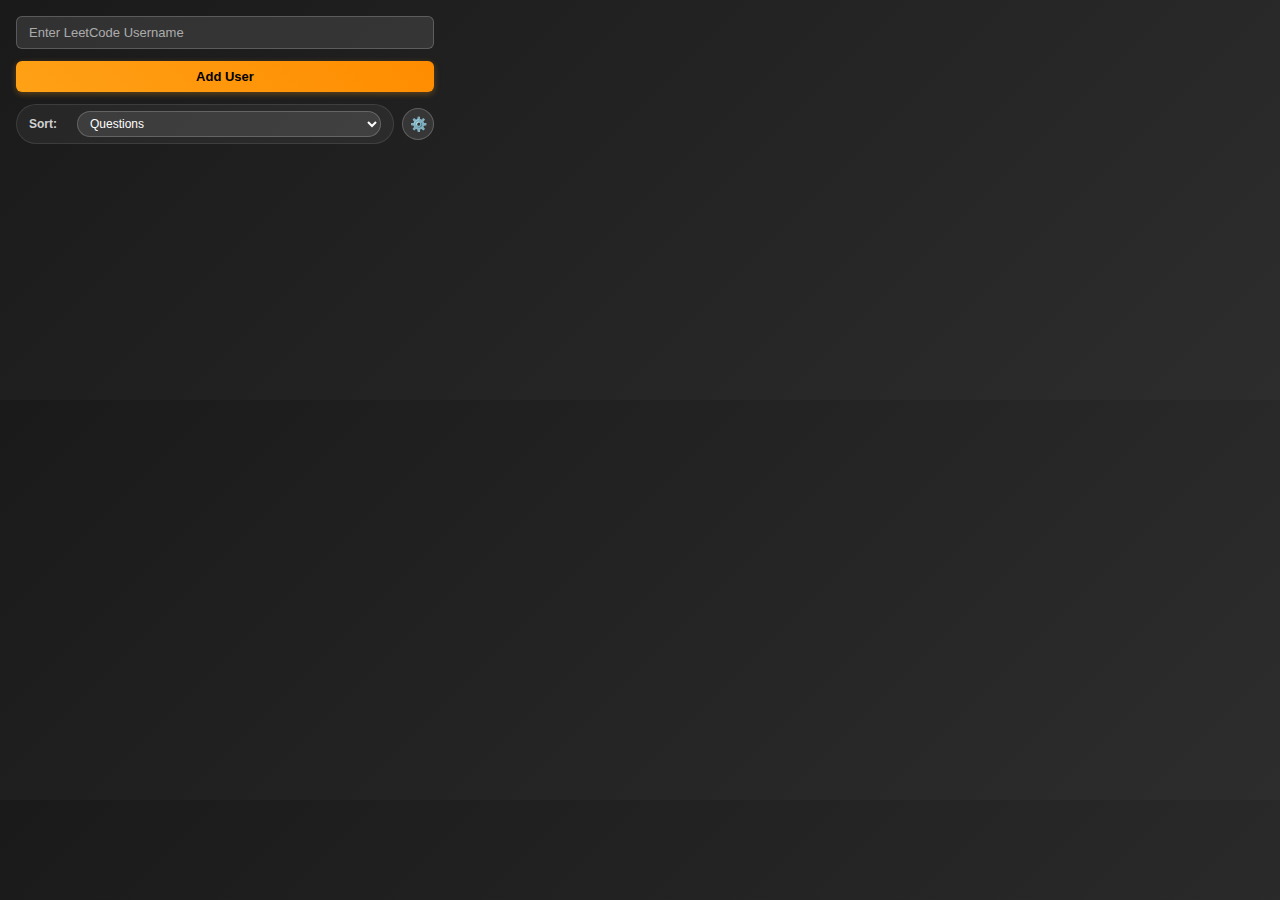
<file: popup.html>
<!DOCTYPE html>
<html lang="en">
<head>
  <meta charset="UTF-8" />
  <meta name="viewport" content="width=device-width, initial-scale=1.0"/>
  <title>LeetCode Stats Viewer</title>
  <link rel="stylesheet" href="popup.css" />
</head>
<body>
  <div id="container">
    <h1>🏆 LeetCode Stats</h1>
    <input type="text" id="username" placeholder="Enter LeetCode Username" />
    <button id="add-user">Add User</button>
    
    <div id="controls-row">
      <div id="sort-options">
        <label for="sort-select">Sort:</label>
        <select id="sort-select">
          <option value="questions">Questions</option>
          <option value="alphabetical">Alphabetically</option>
        </select>
      </div>
      
      <button id="settings-toggle" class="settings-btn">⚙️</button>
    </div>

    <!-- Settings Section -->
    <div id="settings-section">
      <div id="settings-panel" class="settings-panel hidden">
        
        <div class="setting-item">
          <label class="setting-label">
            <input type="checkbox" id="auto-refresh-enabled" />
            Auto Refresh
          </label>
          <div class="setting-description">Automatically check for updates</div>
        </div>

        <div class="setting-item" id="refresh-interval-setting">
          <label class="setting-label">Refresh Interval:</label>
          <select id="refresh-interval">
            <option value="5">5 minutes</option>
            <option value="10">10 minutes</option>
            <option value="15" selected>15 minutes</option>
            <option value="30">30 minutes</option>
            <option value="60">1 hour</option>
          </select>
        </div>

        <div class="setting-item">
          <label class="setting-label">
            <input type="checkbox" id="notifications-enabled" checked />
            Notifications
          </label>
          <div class="setting-description">Get reminders and friend updates</div>
        </div>

        <div class="setting-item">
          <button id="test-notification" class="test-btn">Test Notification</button>
        </div>

      </div>
    </div>
    
    <div id="user-stats"></div>
  </div>
  <script src="popup.js"></script>
</body>
</html>
</file>
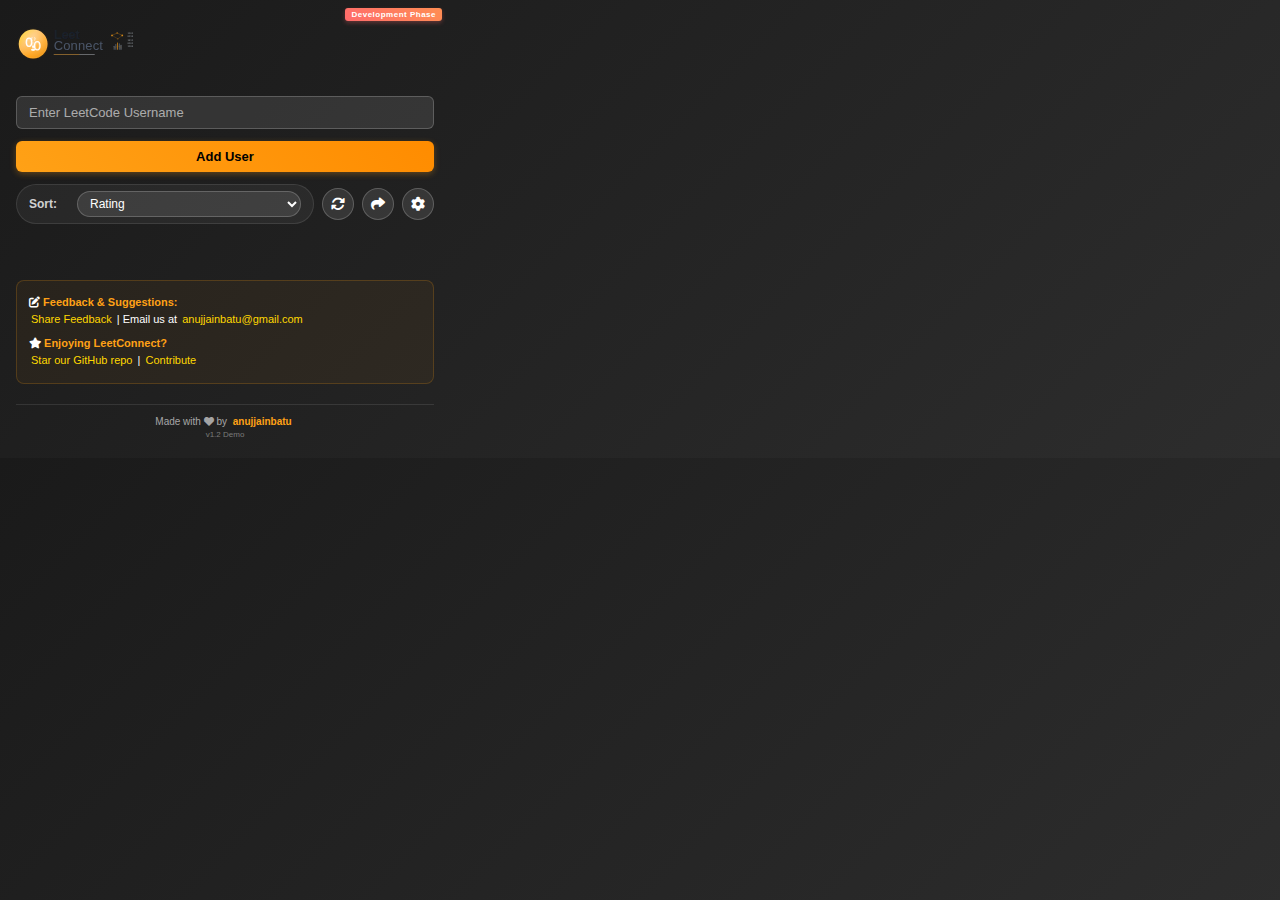
<file: leetconnect-extension/popup.html>
<!DOCTYPE html>
<html lang="en">
<head>
  <meta charset="UTF-8" />
  <meta name="viewport" content="width=device-width, initial-scale=1.0"/>
  <title>LeetConnect</title>
  <link rel="stylesheet" href="popup.css" />
  <!-- Add Font Awesome for icons -->
  <link rel="stylesheet" href="https://cdnjs.cloudflare.com/ajax/libs/font-awesome/6.4.0/css/all.min.css">
</head>
<body>
  <div id="container">
    <div class="logo-container">
      <img src="assets/logo.svg" alt="LeetConnect" class="logo" />
    </div>
    <div id="demo-badge">Development Phase</div>
    
    <input type="text" id="username" placeholder="Enter LeetCode Username" />
    <button id="add-user">Add User</button>
    
    <div id="controls-row">
      <div id="sort-options">
        <label for="sort-select">Sort:</label>
        <select id="sort-select">
          <option value="rating" selected>Rating</option>
          <option value="questions">Questions</option>
          <option value="alphabetical">Alphabetically</option>
        </select>
      </div>
      
      <button id="refresh-data" class="refresh-btn" title="Refresh all data">
        <i class="fas fa-sync-alt"></i>
      </button>
      <button id="share-extension" class="share-btn" title="Share LeetConnect">
        <i class="fas fa-share"></i>
      </button>
      <button id="settings-toggle" class="settings-btn">
        <i class="fas fa-cog"></i>
      </button>
    </div>

    <!-- Share Modal -->
    <div id="share-modal" class="share-modal hidden">
      <div class="share-content">
        <div class="share-header">
          <h3>Share LeetConnect</h3>
          <button id="close-share" class="close-btn">
            <i class="fas fa-times"></i>
          </button>
        </div>
        
        <div class="share-message">
          <p><i class="fas fa-rocket"></i> Help your friends discover LeetConnect!</p>
          <div class="message-preview">
            "Just found an amazing Chrome extension called LeetConnect! <i class="fas fa-link"></i> It lets you track your friends' LeetCode progress in real-time, get notifications when they solve problems, and stay motivated together. Perfect for coding study groups! Check it out: https://github.com/anujjainbatu/leetconnect"
          </div>
        </div>
        
        <div class="share-options">
          <button class="share-option" data-platform="whatsapp">
            <span class="share-icon"><i class="fab fa-whatsapp"></i></span>
            WhatsApp
          </button>
          
          <button class="share-option" data-platform="instagram">
            <span class="share-icon"><i class="fab fa-instagram"></i></span>
            Instagram Story
          </button>
          
          <button class="share-option" data-platform="linkedin">
            <span class="share-icon"><i class="fab fa-linkedin"></i></span>
            LinkedIn
          </button>
          
          <button class="share-option" data-platform="twitter">
            <span class="share-icon"><i class="fab fa-twitter"></i></span>
            Twitter
          </button>
          
          <button class="share-option" data-platform="copy">
            <span class="share-icon"><i class="fas fa-copy"></i></span>
            Copy Message
          </button>
          
          <button class="share-option" data-platform="copy-link">
            <span class="share-icon"><i class="fas fa-link"></i></span>
            Copy Link Only
          </button>
        </div>
      </div>
    </div>

    <!-- Settings Section -->
    <div id="settings-section">
      <div id="settings-panel" class="settings-panel hidden">
        
        <div class="setting-item">
          <label class="setting-label">
            <input type="checkbox" id="auto-refresh-enabled" />
            Auto Refresh
          </label>
          <div class="setting-description">Automatically check for updates</div>
        </div>

        <div class="setting-item" id="refresh-interval-setting">
          <label class="setting-label">Refresh Interval:</label>
          <select id="refresh-interval">
            <option value="5">5 minutes</option>
            <option value="10">10 minutes</option>
            <option value="15" selected>15 minutes</option>
            <option value="30">30 minutes</option>
            <option value="60">1 hour</option>
          </select>
        </div>

        <div class="setting-item">
          <label class="setting-label">
            <input type="checkbox" id="notifications-enabled" checked />
            Notifications
          </label>
          <div class="setting-description">Get reminders and friend updates</div>
        </div>

        <div class="setting-item">
          <button id="test-notification" class="test-btn">Test Notification</button>
        </div>

        <div class="setting-item">
          <button id="check-updates" class="test-btn">Check for Updates</button>
        </div>

      </div>
    </div>
    
    <div id="user-stats"></div>
    
    <!-- Branding Section -->
    <div id="branding">
      <div class="feedback-section">
        <p><i class="fas fa-edit"></i> <strong>Feedback & Suggestions:</strong></p>
        <p><a href="https://forms.gle/tsSvgUKQnUtYiF8d9" target="_blank" rel="noopener">Share Feedback</a> | Email us at <a href="mailto:anujjainbatu@gmail.com">anujjainbatu@gmail.com</a></p>
      </div>
      
      <div class="github-section">
        <p><i class="fas fa-star"></i> <strong>Enjoying LeetConnect?</strong></p>
        <p><a href="https://github.com/anujjainbatu/leetconnect" target="_blank" rel="noopener">Star our GitHub repo</a> | <a href="https://github.com/anujjainbatu/leetconnect/issues" target="_blank" rel="noopener">Contribute</a></p>
      </div>
    </div>
    
    <!-- Footer -->
    <div id="footer">
      <p>Made with <i class="fas fa-heart"></i> by <a href="https://github.com/anujjainbatu" target="_blank" rel="noopener">anujjainbatu</a></p>
      <p class="version">v1.2 Demo</p>
    </div>
  </div>
  <script src="popup.js"></script>
</body>
</html>
</file>
<file: popup.css>
body {
  font-family: -apple-system, BlinkMacSystemFont, 'Segoe UI', Roboto, sans-serif;
  width: 450px;
  padding: 0;
  margin: 0;
  background: linear-gradient(135deg, #1a1a1a 0%, #2d2d2d 100%);
  color: #fff;
  min-height: 400px;
}

#container {
  padding: 16px;
  display: flex;
  flex-direction: column;
  gap: 12px;
  width: 100%;
  box-sizing: border-box;
  position: relative; /* Added for demo badge positioning */
}

.logo-container {
  display: flex;
  justify-content: flex-start;
  align-items: center;
  margin: 0 0 12px 0;
  position: relative;
  width: 100%;
  padding: 4px 0;
}

.logo {
  height: 48px;
  width: auto;
  max-width: 180px;
  object-fit: contain;
  transition: all 0.2s ease;
  display: block;
}

.logo:hover {
  transform: scale(1.05);
  filter: drop-shadow(0 2px 8px rgba(255, 161, 22, 0.3));
}

/* Update the h1 styling to be removed or repurposed */
h1 {
  display: none; /* Hide the old text heading */
}

input, button, select {
  padding: 8px 12px;
  font-size: 13px;
  border-radius: 6px;
  border: none;
  outline: none;
  transition: all 0.2s ease;
}

input {
  background: rgba(255, 255, 255, 0.1);
  color: #fff;
  border: 1px solid rgba(255, 255, 255, 0.2);
}

input::placeholder {
  color: rgba(255, 255, 255, 0.6);
}

input:focus {
  border-color: #FFA116;
  box-shadow: 0 0 0 2px rgba(255, 161, 22, 0.2);
}

button {
  background: linear-gradient(45deg, #FFA116, #FF8C00);
  color: #000;
  font-weight: 600;
  cursor: pointer;
  box-shadow: 0 2px 6px rgba(255, 161, 22, 0.3);
}

button:hover {
  transform: translateY(-1px);
  box-shadow: 0 4px 8px rgba(255, 161, 22, 0.4);
}

button:active {
  transform: translateY(0);
}

#controls-row {
  display: flex;
  align-items: center;
  gap: 8px;
}

#sort-options {
  display: flex;
  align-items: center;
  gap: 8px;
  padding: 6px 12px;
  background: rgba(255, 255, 255, 0.05);
  border-radius: 20px;
  border: 1px solid rgba(255, 255, 255, 0.1);
  flex: 1;
}

#sort-options label {
  font-size: 12px;
  font-weight: 600;
  color: rgba(255, 255, 255, 0.8);
  min-width: 40px;
}

#sort-select {
  flex: 1;
  background: rgba(255, 255, 255, 0.1);
  color: #fff;
  border: 1px solid rgba(255, 255, 255, 0.2);
  cursor: pointer;
  border-radius: 15px;
  padding: 4px 8px;
  font-size: 12px;
}

#sort-select:focus {
  border-color: #FFA116;
}

#sort-select option {
  background: #2d2d2d;
  color: #fff;
}

/* Settings Section */
#settings-section {
  margin-bottom: 8px;
}

.settings-btn {
  background: rgba(255, 255, 255, 0.1);
  color: #fff;
  border: 1px solid rgba(255, 255, 255, 0.2);
  font-size: 14px;
  padding: 6px 8px;
  border-radius: 50%;
  cursor: pointer;
  width: 32px;
  height: 32px;
  display: flex;
  align-items: center;
  justify-content: center;
  flex-shrink: 0;
  box-shadow: none;
}

.settings-btn:hover {
  background: rgba(255, 255, 255, 0.15);
  transform: none;
  box-shadow: none;
}

.settings-panel {
  background: rgba(255, 255, 255, 0.05);
  border: 1px solid rgba(255, 255, 255, 0.1);
  border-radius: 8px;
  padding: 12px;
  margin-top: 8px;
  transition: all 0.3s ease;
}

.settings-panel.hidden {
  display: none;
}

.setting-item {
  margin-bottom: 12px;
}

.setting-item:last-child {
  margin-bottom: 0;
}

.setting-label {
  display: flex;
  align-items: center;
  gap: 8px;
  font-size: 12px;
  font-weight: 600;
  color: #fff;
  cursor: pointer;
  margin-bottom: 4px;
}

.setting-description {
  font-size: 10px;
  color: rgba(255, 255, 255, 0.6);
  margin-left: 20px;
}

input[type="checkbox"] {
  width: 14px;
  height: 14px;
  cursor: pointer;
  accent-color: #FFA116;
}

#refresh-interval {
  background: rgba(255, 255, 255, 0.1);
  color: #fff;
  border: 1px solid rgba(255, 255, 255, 0.2);
  border-radius: 4px;
  padding: 4px 8px;
  font-size: 11px;
  width: 100%;
  margin-top: 4px;
}

#refresh-interval option {
  background: #2d2d2d;
  color: #fff;
}

.test-btn {
  background: rgba(108, 117, 125, 0.3);
  color: #fff;
  border: 1px solid rgba(108, 117, 125, 0.5);
  font-size: 11px;
  padding: 6px 12px;
  border-radius: 4px;
  cursor: pointer;
  box-shadow: none;
}

.test-btn:hover {
  background: rgba(108, 117, 125, 0.4);
  transform: none;
  box-shadow: none;
}

#user-stats {
  display: flex;
  flex-direction: column;
  gap: 8px;
}

.user-box {
  background: rgba(255, 255, 255, 0.08);
  border: 1px solid rgba(255, 255, 255, 0.15);
  border-radius: 8px;
  padding: 10px 14px;
  backdrop-filter: blur(10px);
  transition: all 0.2s ease;
  display: flex;
  align-items: center;
  gap: 10px;
  width: 100%;
  box-sizing: border-box;
  position: relative; /* Added for overlay positioning */
}

.user-box:hover {
  background: rgba(255, 255, 255, 0.12);
  border-color: rgba(255, 161, 22, 0.3);
}

.username {
  font-weight: 600;
  font-size: 13px;
  color: #FFA116;
  width: 80px;
  white-space: nowrap;
  overflow: hidden;
  text-overflow: ellipsis;
  flex-shrink: 0;
}

.username.clickable {
  cursor: pointer;
  transition: all 0.2s ease;
  border-radius: 4px;
  padding: 2px 4px;
  margin: -2px -4px;
}

.username.clickable:hover {
  background: rgba(255, 161, 22, 0.2);
  color: #FFD700;
  transform: scale(1.05);
}

.username.clickable:active {
  transform: scale(0.98);
  background: rgba(255, 161, 22, 0.3);
}

.stats-container {
  display: flex;
  align-items: center;
  gap: 6px;
  flex: 1;
  justify-content: space-between;
  margin-right: 8px;
}

.stat-group {
  display: flex;
  flex-direction: column;
  align-items: center;
  min-width: 42px;
  flex: 1;
}

.stat-label {
  font-size: 9px;
  color: rgba(255, 255, 255, 0.6);
  text-transform: uppercase;
  font-weight: 600;
  margin-bottom: 2px;
  white-space: nowrap;
}

.stat-value {
  font-weight: 700;
  font-size: 11px;
  text-align: center;
  white-space: nowrap;
}

.stat-value.total {
  color: #FFA116;
  font-size: 13px;
}

.stat-value.ranking {
  color: #8b9dc3;
  font-size: 9px;
  position: relative;
  display: flex;
  flex-direction: column;
  align-items: center;
  gap: 2px;
  line-height: 1.2;
}

/* Cleaner ranking change indicator */
.ranking-change {
  font-size: 7px;
  font-weight: 500;
  padding: 0px 2px;
  border-radius: 1px;
  display: block;
  animation: fadeIn 0.3s ease-in;
  white-space: nowrap;
  min-height: 8px;
  line-height: 8px;
  opacity: 0.8;
}

.ranking-change.rank-up {
  color: #00b8a3;
}

.ranking-change.rank-down {
  color: #ff375f;
}

/* Remove medal emojis and special styling for top 3 */
.user-box[data-rank="1"] .stat-value.ranking::before,
.user-box[data-rank="2"] .stat-value.ranking::before,
.user-box[data-rank="3"] .stat-value.ranking::before {
  content: none;
}

.user-box[data-rank="1"],
.user-box[data-rank="2"],
.user-box[data-rank="3"] {
  border-left: none;
  background: rgba(255, 255, 255, 0.08);
}

.remove-user {
  background: rgba(220, 53, 69, 0.2);
  border: 1px solid rgba(220, 53, 69, 0.4);
  color: #ff6b7a;
  cursor: pointer;
  font-size: 14px;
  padding: 4px 6px;
  border-radius: 50%;
  transition: all 0.2s ease;
  box-shadow: none;
  width: 22px;
  height: 22px;
  display: flex;
  align-items: center;
  justify-content: center;
  flex-shrink: 0;
  margin-left: auto;
}

.remove-user:hover {
  background: rgba(220, 53, 69, 0.3);
  border-color: #dc3545;
  transform: scale(1.1);
}

.loader {
  border: 2px solid rgba(255, 255, 255, 0.1);
  border-top: 2px solid #FFA116;
  border-radius: 50%;
  width: 20px;
  height: 20px;
  animation: spin 1s linear infinite;
  margin: 8px auto;
}

@keyframes spin {
  0% { transform: rotate(0deg); }
  100% { transform: rotate(360deg); }
}

.error-state {
  color: #ff6b7a;
  text-align: center;
  font-size: 12px;
  flex: 1;
}

/* Scrollbar styling */
::-webkit-scrollbar {
  width: 4px;
}

::-webkit-scrollbar-track {
  background: rgba(255, 255, 255, 0.1);
  border-radius: 2px;
}

::-webkit-scrollbar-thumb {
  background: #FFA116;
  border-radius: 2px;
}

::-webkit-scrollbar-thumb:hover {
  background: #FF8C00;
}

/* Animation for adding new users */
.user-box {
  animation: slideIn 0.2s ease-out;
}

@keyframes slideIn {
  from {
    opacity: 0;
    transform: translateY(10px);
  }
  to {
    opacity: 1;
    transform: translateY(0);
  }
}

/* Enhanced loading overlay for better visibility */
.loading-overlay {
  position: absolute;
  top: 0;
  left: 0;
  right: 0;
  bottom: 0;
  background: rgba(0, 0, 0, 0.4);
  display: flex;
  align-items: center;
  justify-content: center;
  border-radius: 8px;
  backdrop-filter: blur(3px);
  z-index: 10;
}

.loading-overlay::after {
  content: '';
  border: 3px solid rgba(255, 255, 255, 0.2);
  border-top: 3px solid #FFA116;
  border-radius: 50%;
  width: 24px;
  height: 24px;
  animation: spin 1s linear infinite;
}

/* Ensure cached data is slightly dimmed when loading */
.user-box:has(.loading-overlay) .stats-container {
  opacity: 0.7;
  transition: opacity 0.3s ease;
}

/* Ranking change indicator */
.ranking-change {
  font-size: 8px;
  font-weight: 500;
  padding: 1px 2px;
  border-radius: 2px;
  display: block;
  animation: fadeIn 0.5s ease-in;
  white-space: nowrap;
  min-height: 10px;
  line-height: 10px;
}

.ranking-change.rank-up {
  color: #00b8a3;
  background: rgba(0, 184, 163, 0.15);
}

.ranking-change.rank-down {
  color: #ff375f;
  background: rgba(255, 55, 95, 0.15);
}

@keyframes fadeIn {
  from {
    opacity: 0;
    transform: translateY(-5px);
  }
  to {
    opacity: 1;
    transform: translateY(0);
  }
}

/* Responsive adjustments for smaller screens */
@media (max-width: 600px) {
  body {
    min-width: 400px;
  }
  
  .user-box {
    padding: 8px 12px;
  }
  
  .username {
    width: 75px;
  }
  
  .stats-container {
    gap: 4px;
    margin-right: 6px;
  }
  
  .stat-group {
    min-width: 38px;
  }
  
  .stat-value {
    font-size: 10px;
  }
  
  .stat-value.total {
    font-size: 12px;
  }
}

/* Demo Badge */
#demo-badge {
  position: absolute;
  top: 8px;
  right: 8px;
  background: linear-gradient(45deg, #FF6B6B, #FF8E53);
  color: white;
  font-size: 8px;
  font-weight: 700;
  padding: 2px 6px;
  border-radius: 3px;
  letter-spacing: 0.5px;
  box-shadow: 0 2px 4px rgba(255, 107, 107, 0.3);
  animation: pulse 2s infinite;
  z-index: 10;
}

/* Branding Section */
#branding {
  margin-top: 12px;
  padding: 12px;
  background: rgba(255, 161, 22, 0.05);
  border: 1px solid rgba(255, 161, 22, 0.2);
  border-radius: 8px;
  font-size: 11px;
}

.feedback-section, .github-section {
  margin-bottom: 8px;
}

.feedback-section:last-child, .github-section:last-child {
  margin-bottom: 0;
}

#branding p {
  margin: 2px 0;
  line-height: 1.4;
}

#branding strong {
  color: #FFA116;
  font-weight: 600;
}

#branding a {
  color: #FFD700;
  text-decoration: none;
  font-weight: 500;
  transition: all 0.2s ease;
  border-radius: 2px;
  padding: 1px 2px;
}

#branding a:hover {
  color: #FFA116;
  background: rgba(255, 161, 22, 0.1);
  text-decoration: underline;
}

/* Footer styling updates */
#footer {
  margin-top: 8px;
  padding-top: 8px;
  border-top: 1px solid rgba(255, 255, 255, 0.1);
  text-align: center;
}

#footer p {
  margin: 2px 0;
  font-size: 10px;
  color: rgba(255, 255, 255, 0.6);
  font-weight: 500;
  line-height: 1.3;
}

.version {
  font-size: 8px !important;
  color: rgba(255, 255, 255, 0.4) !important;
  font-weight: 400 !important;
}

#footer a {
  color: #FFA116;
  text-decoration: none;
  font-weight: 600;
  transition: all 0.2s ease;
  border-radius: 3px;
  padding: 1px 3px;
}

#footer a:hover {
  color: #FFD700;
  background: rgba(255, 161, 22, 0.1);
  text-decoration: none;
  transform: scale(1.05);
}

#footer a:active {
  transform: scale(0.98);
}

.refresh-btn {
  background: rgba(255, 255, 255, 0.1);
  color: #fff;
  border: 1px solid rgba(255, 255, 255, 0.2);
  font-size: 14px;
  padding: 6px 8px;
  border-radius: 50%;
  cursor: pointer;
  width: 32px;
  height: 32px;
  display: flex;
  align-items: center;
  justify-content: center;
  flex-shrink: 0;
  box-shadow: none;
  transition: all 0.2s ease;
}

.refresh-btn:hover {
  background: rgba(255, 255, 255, 0.15);
  transform: rotate(90deg);
  box-shadow: none;
}

.refresh-btn:active {
  transform: rotate(180deg) scale(0.95);
}

.refresh-btn.refreshing {
  animation: spin 1s linear infinite;
  pointer-events: none;
  opacity: 0.7;
}

.share-btn {
  background: rgba(255, 255, 255, 0.1);
  color: #fff;
  border: 1px solid rgba(255, 255, 255, 0.2);
  font-size: 14px;
  padding: 6px 8px;
  border-radius: 50%;
  cursor: pointer;
  width: 32px;
  height: 32px;
  display: flex;
  align-items: center;
  justify-content: center;
  flex-shrink: 0;
  box-shadow: none;
  transition: all 0.2s ease;
}

.share-btn:hover {
  background: rgba(255, 255, 255, 0.15);
  transform: translateY(-1px);
  box-shadow: 0 2px 8px rgba(255, 161, 22, 0.2);
}

/* Share Modal */
.share-modal {
  position: fixed;
  top: 0;
  left: 0;
  right: 0;
  bottom: 0;
  background: rgba(0, 0, 0, 0.7);
  display: flex;
  align-items: center;
  justify-content: center;
  z-index: 1000;
  backdrop-filter: blur(4px);
}

.share-modal.hidden {
  display: none;
}

.share-content {
  background: linear-gradient(135deg, #2d2d2d 0%, #1a1a1a 100%);
  border: 1px solid rgba(255, 161, 22, 0.3);
  border-radius: 12px;
  padding: 20px;
  width: 90%;
  max-width: 400px;
  box-shadow: 0 8px 32px rgba(0, 0, 0, 0.5);
}

.share-header {
  display: flex;
  justify-content: space-between;
  align-items: center;
  margin-bottom: 16px;
}

.share-header h3 {
  margin: 0;
  color: #FFA116;
  font-size: 16px;
  font-weight: 600;
}

.close-btn {
  background: rgba(255, 255, 255, 0.1);
  border: 1px solid rgba(255, 255, 255, 0.2);
  color: #fff;
  width: 24px;
  height: 24px;
  border-radius: 50%;
  display: flex;
  align-items: center;
  justify-content: center;
  cursor: pointer;
  font-size: 14px;
  box-shadow: none;
}

.close-btn:hover {
  background: rgba(255, 255, 255, 0.2);
  transform: none;
  box-shadow: none;
}

.share-message {
  margin-bottom: 20px;
}

.share-message p {
  margin: 0 0 8px 0;
  color: #fff;
  font-size: 14px;
  font-weight: 600;
}

.message-preview {
  background: rgba(255, 255, 255, 0.05);
  border: 1px solid rgba(255, 255, 255, 0.1);
  border-radius: 8px;
  padding: 12px;
  font-size: 12px;
  line-height: 1.4;
  color: rgba(255, 255, 255, 0.8);
  font-style: italic;
}

.share-options {
  display: grid;
  grid-template-columns: 1fr 1fr;
  gap: 8px;
}

.share-option {
  display: flex;
  align-items: center;
  gap: 6px;
  background: rgba(255, 255, 255, 0.08);
  border: 1px solid rgba(255, 255, 255, 0.15);
  color: #fff;
  padding: 8px 10px;
  border-radius: 8px;
  cursor: pointer;
  font-size: 11px;
  font-weight: 500;
  transition: all 0.2s ease;
  justify-content: center;
  box-shadow: none;
  white-space: nowrap;
}

.share-option:hover {
  background: rgba(255, 161, 22, 0.15);
  border-color: rgba(255, 161, 22, 0.3);
  transform: translateY(-1px);
  box-shadow: 0 2px 8px rgba(255, 161, 22, 0.2);
}

.share-icon {
  font-size: 12px;
  flex-shrink: 0;
}

/* Special styling for Instagram option */
.share-option[data-platform="instagram"] {
  background: linear-gradient(45deg, rgba(131, 58, 180, 0.1), rgba(253, 29, 29, 0.1), rgba(252, 176, 64, 0.1));
  border-color: rgba(131, 58, 180, 0.3);
}

.share-option[data-platform="instagram"]:hover {
  background: linear-gradient(45deg, rgba(131, 58, 180, 0.2), rgba(253, 29, 29, 0.2), rgba(252, 176, 64, 0.2));
  border-color: rgba(131, 58, 180, 0.5);
}

/* Animation for modal */
.share-modal {
  animation: fadeIn 0.2s ease-out;
}

.share-content {
  animation: slideUp 0.2s ease-out;
}

@keyframes fadeIn {
  from { opacity: 0; }
  to { opacity: 1; }
}

@keyframes slideUp {
  from {
    opacity: 0;
    transform: translateY(20px);
  }
  to {
    opacity: 1;
    transform: translateY(0);
  }
}
</file>
<file: leetconnect-extension/popup.css>
body {
  font-family: -apple-system, BlinkMacSystemFont, 'Segoe UI', Roboto, sans-serif;
  width: 450px;
  padding: 0;
  margin: 0;
  background: linear-gradient(135deg, #1a1a1a 0%, #2d2d2d 100%);
  color: #fff;
  min-height: 400px;
}

#container {
  padding: 16px;
  display: flex;
  flex-direction: column;
  gap: 12px;
  width: 100%;
  box-sizing: border-box;
  position: relative; /* Added for demo badge positioning */
}

.logo-container {
  display: flex;
  justify-content: flex-start;
  align-items: center;
  margin: 0 0 12px 0;
  position: relative;
  width: 100%;
  padding: 4px 0;
}

.logo {
  height: 48px;
  width: auto;
  max-width: 180px;
  object-fit: contain;
  transition: all 0.2s ease;
  display: block;
}

.logo:hover {
  transform: scale(1.05);
  filter: drop-shadow(0 2px 8px rgba(255, 161, 22, 0.3));
}

/* Update the h1 styling to be removed or repurposed */
h1 {
  display: none; /* Hide the old text heading */
}

input, button, select {
  padding: 8px 12px;
  font-size: 13px;
  border-radius: 6px;
  border: none;
  outline: none;
  transition: all 0.2s ease;
}

input {
  background: rgba(255, 255, 255, 0.1);
  color: #fff;
  border: 1px solid rgba(255, 255, 255, 0.2);
}

input::placeholder {
  color: rgba(255, 255, 255, 0.6);
}

input:focus {
  border-color: #FFA116;
  box-shadow: 0 0 0 2px rgba(255, 161, 22, 0.2);
}

button {
  background: linear-gradient(45deg, #FFA116, #FF8C00);
  color: #000;
  font-weight: 600;
  cursor: pointer;
  box-shadow: 0 2px 6px rgba(255, 161, 22, 0.3);
}

button:hover {
  transform: translateY(-1px);
  box-shadow: 0 4px 8px rgba(255, 161, 22, 0.4);
}

button:active {
  transform: translateY(0);
}

#controls-row {
  display: flex;
  align-items: center;
  gap: 8px;
}

#sort-options {
  display: flex;
  align-items: center;
  gap: 8px;
  padding: 6px 12px;
  background: rgba(255, 255, 255, 0.05);
  border-radius: 20px;
  border: 1px solid rgba(255, 255, 255, 0.1);
  flex: 1;
}

#sort-options label {
  font-size: 12px;
  font-weight: 600;
  color: rgba(255, 255, 255, 0.8);
  min-width: 40px;
}

#sort-select {
  flex: 1;
  background: rgba(255, 255, 255, 0.1);
  color: #fff;
  border: 1px solid rgba(255, 255, 255, 0.2);
  cursor: pointer;
  border-radius: 15px;
  padding: 4px 8px;
  font-size: 12px;
}

#sort-select:focus {
  border-color: #FFA116;
}

#sort-select option {
  background: #2d2d2d;
  color: #fff;
}

/* Settings Section */
#settings-section {
  margin-bottom: 8px;
}

.settings-btn {
  background: rgba(255, 255, 255, 0.1);
  color: #fff;
  border: 1px solid rgba(255, 255, 255, 0.2);
  font-size: 14px;
  padding: 6px 8px;
  border-radius: 50%;
  cursor: pointer;
  width: 32px;
  height: 32px;
  display: flex;
  align-items: center;
  justify-content: center;
  flex-shrink: 0;
  box-shadow: none;
}

.settings-btn:hover {
  background: rgba(255, 255, 255, 0.15);
  transform: none;
  box-shadow: none;
}

.settings-panel {
  background: rgba(255, 255, 255, 0.05);
  border: 1px solid rgba(255, 255, 255, 0.1);
  border-radius: 8px;
  padding: 12px;
  margin-top: 8px;
  transition: all 0.3s ease;
}

.settings-panel.hidden {
  display: none;
}

.setting-item {
  margin-bottom: 12px;
}

.setting-item:last-child {
  margin-bottom: 0;
}

.setting-label {
  display: flex;
  align-items: center;
  gap: 8px;
  font-size: 12px;
  font-weight: 600;
  color: #fff;
  cursor: pointer;
  margin-bottom: 4px;
}

.setting-description {
  font-size: 10px;
  color: rgba(255, 255, 255, 0.6);
  margin-left: 20px;
}

input[type="checkbox"] {
  width: 14px;
  height: 14px;
  cursor: pointer;
  accent-color: #FFA116;
}

#refresh-interval {
  background: rgba(255, 255, 255, 0.1);
  color: #fff;
  border: 1px solid rgba(255, 255, 255, 0.2);
  border-radius: 4px;
  padding: 4px 8px;
  font-size: 11px;
  width: 100%;
  margin-top: 4px;
}

#refresh-interval option {
  background: #2d2d2d;
  color: #fff;
}

.test-btn {
  background: rgba(108, 117, 125, 0.3);
  color: #fff;
  border: 1px solid rgba(108, 117, 125, 0.5);
  font-size: 11px;
  padding: 6px 12px;
  border-radius: 4px;
  cursor: pointer;
  box-shadow: none;
}

.test-btn:hover {
  background: rgba(108, 117, 125, 0.4);
  transform: none;
  box-shadow: none;
}

#user-stats {
  display: flex;
  flex-direction: column;
  gap: 8px;
}

.user-box {
  background: rgba(255, 255, 255, 0.08);
  border: 1px solid rgba(255, 255, 255, 0.15);
  border-radius: 8px;
  padding: 10px 14px;
  backdrop-filter: blur(10px);
  transition: all 0.2s ease;
  display: flex;
  align-items: center;
  gap: 10px;
  width: 100%;
  box-sizing: border-box;
  position: relative; /* Added for overlay positioning */
}

.user-box:hover {
  background: rgba(255, 255, 255, 0.12);
  border-color: rgba(255, 161, 22, 0.3);
}

.username {
  font-weight: 600;
  font-size: 13px;
  color: #FFA116;
  width: 80px;
  white-space: nowrap;
  overflow: hidden;
  text-overflow: ellipsis;
  flex-shrink: 0;
}

.username.clickable {
  cursor: pointer;
  transition: all 0.2s ease;
  border-radius: 4px;
  padding: 2px 4px;
  margin: -2px -4px;
}

.username.clickable:hover {
  background: rgba(255, 161, 22, 0.2);
  color: #FFD700;
  transform: scale(1.05);
}

.username.clickable:active {
  transform: scale(0.98);
  background: rgba(255, 161, 22, 0.3);
}

.stats-container {
  display: flex;
  align-items: center;
  gap: 6px;
  flex: 1;
  justify-content: space-between;
  margin-right: 8px;
}

.stat-group {
  display: flex;
  flex-direction: column;
  align-items: center;
  min-width: 42px;
  flex: 1;
}

.stat-label {
  font-size: 9px;
  color: rgba(255, 255, 255, 0.6);
  text-transform: uppercase;
  font-weight: 600;
  margin-bottom: 2px;
  white-space: nowrap;
}

.stat-value {
  font-weight: 700;
  font-size: 11px;
  text-align: center;
  color: #e8e8e8;
  white-space: nowrap;
  display: flex;
  flex-direction: column;
  align-items: center;
  gap: 1px;
  line-height: 1.2;
}

.stat-value.total {
  color: #FFA116;
  font-size: 13px;
}

.stat-value.ranking {
  color: #8b9dc3;
  font-size: 9px;
  position: relative;
  display: flex;
  flex-direction: column;
  align-items: center;
  gap: 2px;
  line-height: 1.2;
}

/* Stat change indicators */
.stat-change {
  font-size: 7px;
  font-weight: 500;
  padding: 0px 2px;
  border-radius: 1px;
  display: block;
  animation: fadeIn 0.3s ease-in;
  white-space: nowrap;
  min-height: 8px;
  line-height: 8px;
  opacity: 0.9;
}

.stat-change.rank-up {
  color: #00b8a3;
}

.stat-change.rank-down {
  color: #ff375f;
}

.stat-change.stat-up {
  color: #4CAF50;
  background: rgba(76, 175, 80, 0.1);
}

/* Difficulty-specific colors for stat changes */
.stat-value.easy .stat-change.stat-up {
  color: #00b8a3;
  background: rgba(0, 184, 163, 0.1);
}

.stat-value.medium .stat-change.stat-up {
  color: #FFA116;
  background: rgba(255, 161, 22, 0.1);
}

.stat-value.hard .stat-change.stat-up {
  color: #ff375f;
  background: rgba(255, 55, 95, 0.1);
}

.stat-value.total .stat-change.stat-up {
  color: #4CAF50;
  background: rgba(76, 175, 80, 0.15);
}

/* Animation for stat changes */
@keyframes fadeIn {
  from {
    opacity: 0;
    transform: translateY(-5px);
  }
  to {
    opacity: 1;
    transform: translateY(0);
  }
}

.loader {
  border: 2px solid rgba(255, 255, 255, 0.1);
  border-top: 2px solid #FFA116;
  border-radius: 50%;
  width: 20px;
  height: 20px;
  animation: spin 1s linear infinite;
  margin: 8px auto;
}

@keyframes spin {
  0% { transform: rotate(0deg); }
  100% { transform: rotate(360deg); }
}

.error-state {
  color: #ff6b7a;
  text-align: center;
  font-size: 12px;
  flex: 1;
}

.error-state.invalid-user {
  color: #ff9800;
  font-weight: 600;
}

.error-box {
  animation: slideInError 0.3s ease-out;
  transition: all 0.5s ease;
}

.error-box .remove-user {
  display: none; /* Hide remove button for temporary errors */
}

@keyframes slideInError {
  from {
    opacity: 0;
    transform: translateX(10px);
    background: rgba(255, 107, 107, 0.2);
  }
  to {
    opacity: 1;
    transform: translateX(0);
    background: rgba(255, 255, 255, 0.08);
  }
}

/* Scrollbar styling */
::-webkit-scrollbar {
  width: 4px;
}

::-webkit-scrollbar-track {
  background: rgba(255, 255, 255, 0.1);
  border-radius: 2px;
}

::-webkit-scrollbar-thumb {
  background: #FFA116;
  border-radius: 2px;
}

::-webkit-scrollbar-thumb:hover {
  background: #FF8C00;
}

/* Animation for adding new users */
.user-box {
  animation: slideIn 0.2s ease-out;
}

@keyframes slideIn {
  from {
    opacity: 0;
    transform: translateY(10px);
  }
  to {
    opacity: 1;
    transform: translateY(0);
  }
}

/* Enhanced loading overlay for better visibility */
.loading-overlay {
  position: absolute;
  top: 0;
  left: 0;
  right: 0;
  bottom: 0;
  background: rgba(0, 0, 0, 0.4);
  display: flex;
  align-items: center;
  justify-content: center;
  border-radius: 8px;
  backdrop-filter: blur(3px);
  z-index: 10;
}

.loading-overlay::after {
  content: '';
  border: 3px solid rgba(255, 255, 255, 0.2);
  border-top: 3px solid #FFA116;
  border-radius: 50%;
  width: 24px;
  height: 24px;
  animation: spin 1s linear infinite;
}

/* Ensure cached data is slightly dimmed when loading */
.user-box:has(.loading-overlay) .stats-container {
  opacity: 0.7;
  transition: opacity 0.3s ease;
}

/* Ranking change indicator */
.ranking-change {
  font-size: 8px;
  font-weight: 500;
  padding: 1px 2px;
  border-radius: 2px;
  display: block;
  animation: fadeIn 0.5s ease-in;
  white-space: nowrap;
  min-height: 10px;
  line-height: 10px;
}

.ranking-change.rank-up {
  color: #00b8a3;
  background: rgba(0, 184, 163, 0.15);
}

.ranking-change.rank-down {
  color: #ff375f;
  background: rgba(255, 55, 95, 0.15);
}

@keyframes fadeIn {
  from {
    opacity: 0;
    transform: translateY(-5px);
  }
  to {
    opacity: 1;
    transform: translateY(0);
  }
}

/* Responsive adjustments for smaller screens */
@media (max-width: 600px) {
  body {
    min-width: 400px;
  }
  
  .user-box {
    padding: 8px 12px;
  }
  
  .username {
    width: 75px;
  }
  
  .stats-container {
    gap: 4px;
    margin-right: 6px;
  }
  
  .stat-group {
    min-width: 38px;
  }
  
  .stat-value {
    font-size: 10px;
  }
  
  .stat-value.total {
    font-size: 12px;
  }
}

/* Demo Badge */
#demo-badge {
  position: absolute;
  top: 8px;
  right: 8px;
  background: linear-gradient(45deg, #FF6B6B, #FF8E53);
  color: white;
  font-size: 8px;
  font-weight: 700;
  padding: 2px 6px;
  border-radius: 3px;
  letter-spacing: 0.5px;
  box-shadow: 0 2px 4px rgba(255, 107, 107, 0.3);
  animation: pulse 2s infinite;
  z-index: 10;
}

/* Branding Section */
#branding {
  margin-top: 12px;
  padding: 12px;
  background: rgba(255, 161, 22, 0.05);
  border: 1px solid rgba(255, 161, 22, 0.2);
  border-radius: 8px;
  font-size: 11px;
}

.feedback-section, .github-section {
  margin-bottom: 8px;
}

.feedback-section:last-child, .github-section:last-child {
  margin-bottom: 0;
}

#branding p {
  margin: 2px 0;
  line-height: 1.4;
}

#branding strong {
  color: #FFA116;
  font-weight: 600;
}

#branding a {
  color: #FFD700;
  text-decoration: none;
  font-weight: 500;
  transition: all 0.2s ease;
  border-radius: 2px;
  padding: 1px 2px;
}

#branding a:hover {
  color: #FFA116;
  background: rgba(255, 161, 22, 0.1);
  text-decoration: underline;
}

/* Footer styling updates */
#footer {
  margin-top: 8px;
  padding-top: 8px;
  border-top: 1px solid rgba(255, 255, 255, 0.1);
  text-align: center;
}

#footer p {
  margin: 2px 0;
  font-size: 10px;
  color: rgba(255, 255, 255, 0.6);
  font-weight: 500;
  line-height: 1.3;
}

.version {
  font-size: 8px !important;
  color: rgba(255, 255, 255, 0.4) !important;
  font-weight: 400 !important;
}

#footer a {
  color: #FFA116;
  text-decoration: none;
  font-weight: 600;
  transition: all 0.2s ease;
  border-radius: 3px;
  padding: 1px 3px;
}

#footer a:hover {
  color: #FFD700;
  background: rgba(255, 161, 22, 0.1);
  text-decoration: none;
  transform: scale(1.05);
}

#footer a:active {
  transform: scale(0.98);
}

.refresh-btn {
  background: rgba(255, 255, 255, 0.1);
  color: #fff;
  border: 1px solid rgba(255, 255, 255, 0.2);
  font-size: 14px;
  padding: 6px 8px;
  border-radius: 50%;
  cursor: pointer;
  width: 32px;
  height: 32px;
  display: flex;
  align-items: center;
  justify-content: center;
  flex-shrink: 0;
  box-shadow: none;
  transition: all 0.2s ease;
}

.refresh-btn:hover {
  background: rgba(255, 255, 255, 0.15);
  transform: rotate(90deg);
  box-shadow: none;
}

.refresh-btn:active {
  transform: rotate(180deg) scale(0.95);
}

.refresh-btn.refreshing {
  animation: spin 1s linear infinite;
  pointer-events: none;
  opacity: 0.7;
}

.share-btn {
  background: rgba(255, 255, 255, 0.1);
  color: #fff;
  border: 1px solid rgba(255, 255, 255, 0.2);
  font-size: 14px;
  padding: 6px 8px;
  border-radius: 50%;
  cursor: pointer;
  width: 32px;
  height: 32px;
  display: flex;
  align-items: center;
  justify-content: center;
  flex-shrink: 0;
  box-shadow: none;
  transition: all 0.2s ease;
}

.share-btn:hover {
  background: rgba(255, 255, 255, 0.15);
  transform: translateY(-1px);
  box-shadow: 0 2px 8px rgba(255, 161, 22, 0.2);
}

/* Share Modal */
.share-modal {
  position: fixed;
  top: 0;
  left: 0;
  right: 0;
  bottom: 0;
  background: rgba(0, 0, 0, 0.7);
  display: flex;
  align-items: center;
  justify-content: center;
  z-index: 1000;
  backdrop-filter: blur(4px);
}

.share-modal.hidden {
  display: none;
}

.share-content {
  background: linear-gradient(135deg, #2d2d2d 0%, #1a1a1a 100%);
  border: 1px solid rgba(255, 161, 22, 0.3);
  border-radius: 12px;
  padding: 20px;
  width: 90%;
  max-width: 400px;
  box-shadow: 0 8px 32px rgba(0, 0, 0, 0.5);
}

.share-header {
  display: flex;
  justify-content: space-between;
  align-items: center;
  margin-bottom: 16px;
}

.share-header h3 {
  margin: 0;
  color: #FFA116;
  font-size: 16px;
  font-weight: 600;
}

.close-btn {
  background: rgba(255, 255, 255, 0.1);
  border: 1px solid rgba(255, 255, 255, 0.2);
  color: #fff;
  width: 24px;
  height: 24px;
  border-radius: 50%;
  display: flex;
  align-items: center;
  justify-content: center;
  cursor: pointer;
  font-size: 14px;
  box-shadow: none;
}

.close-btn:hover {
  background: rgba(255, 255, 255, 0.2);
  transform: none;
  box-shadow: none;
}

.share-message {
  margin-bottom: 20px;
}

.share-message p {
  margin: 0 0 8px 0;
  color: #fff;
  font-size: 14px;
  font-weight: 600;
}

.message-preview {
  background: rgba(255, 255, 255, 0.05);
  border: 1px solid rgba(255, 255, 255, 0.1);
  border-radius: 8px;
  padding: 12px;
  font-size: 12px;
  line-height: 1.4;
  color: rgba(255, 255, 255, 0.8);
  font-style: italic;
}

.share-options {
  display: grid;
  grid-template-columns: 1fr 1fr;
  gap: 8px;
}

.share-option {
  display: flex;
  align-items: center;
  gap: 6px;
  background: rgba(255, 255, 255, 0.08);
  border: 1px solid rgba(255, 255, 255, 0.15);
  color: #fff;
  padding: 8px 10px;
  border-radius: 8px;
  cursor: pointer;
  font-size: 11px;
  font-weight: 500;
  transition: all 0.2s ease;
  justify-content: center;
  box-shadow: none;
  white-space: nowrap;
}

.share-option:hover {
  background: rgba(255, 161, 22, 0.15);
  border-color: rgba(255, 161, 22, 0.3);
  transform: translateY(-1px);
  box-shadow: 0 2px 8px rgba(255, 161, 22, 0.2);
}

.share-icon {
  font-size: 12px;
  flex-shrink: 0;
}

/* Special styling for Instagram option */
.share-option[data-platform="instagram"] {
  background: linear-gradient(45deg, rgba(131, 58, 180, 0.1), rgba(253, 29, 29, 0.1), rgba(252, 176, 64, 0.1));
  border-color: rgba(131, 58, 180, 0.3);
}

.share-option[data-platform="instagram"]:hover {
  background: linear-gradient(45deg, rgba(131, 58, 180, 0.2), rgba(253, 29, 29, 0.2), rgba(252, 176, 64, 0.2));
  border-color: rgba(131, 58, 180, 0.5);
}

/* Animation for modal */
.share-modal {
  animation: fadeIn 0.2s ease-out;
}

.share-content {
  animation: slideUp 0.2s ease-out;
}

@keyframes fadeIn {
  from { opacity: 0; }
  to { opacity: 1; }
}

@keyframes slideUp {
  from {
    opacity: 0;
    transform: translateY(20px);
  }
  to {
    opacity: 1;
    transform: translateY(0);
  }
}

/* Update Banner Styles */
.update-banner {
  background: linear-gradient(135deg, #00b8a3, #0084d1);
  color: white;
  margin: 10px 0;
  border-radius: 8px;
  overflow: hidden;
  box-shadow: 0 4px 12px rgba(0, 184, 163, 0.3);
  animation: slideInUpdate 0.3s ease-out;
}

.update-content {
  padding: 12px 16px;
}

.update-header {
  display: flex;
  justify-content: space-between;
  align-items: center;
  margin-bottom: 8px;
}

.update-header strong {
  font-size: 14px;
  font-weight: 700;
}

.dismiss-update {
  background: none;
  border: none;
  color: white;
  font-size: 18px;
  cursor: pointer;
  padding: 0;
  width: 20px;
  height: 20px;
  display: flex;
  align-items: center;
  justify-content: center;
  border-radius: 50%;
  transition: background-color 0.2s ease;
}

.dismiss-update:hover {
  background-color: rgba(255, 255, 255, 0.2);
}

.update-banner p {
  margin: 0 0 12px 0;
  font-size: 12px;
  line-height: 1.4;
  opacity: 0.95;
}

.update-actions {
  display: flex;
  gap: 8px;
  flex-wrap: wrap;
}

.update-btn, .changelog-btn {
  background: rgba(255, 255, 255, 0.15);
  color: white;
  border: 1px solid rgba(255, 255, 255, 0.3);
  padding: 6px 12px;
  border-radius: 5px;
  cursor: pointer;
  font-size: 11px;
  font-weight: 600;
  transition: all 0.2s ease;
  display: flex;
  align-items: center;
  gap: 4px;
  text-decoration: none;
}

.update-btn:hover, .changelog-btn:hover {
  background: rgba(255, 255, 255, 0.25);
  transform: translateY(-1px);
  box-shadow: 0 2px 8px rgba(0, 0, 0, 0.2);
}

.update-btn {
  background: rgba(255, 255, 255, 0.2);
  font-weight: 700;
}

.update-btn:hover {
  background: rgba(255, 255, 255, 0.3);
}

/* Tooltip chart styles - Made smaller and more compact */
.tooltip-chart {
  position: absolute;
  background: linear-gradient(135deg, #2d2d2d 0%, #1a1a1a 100%);
  border: 1px solid rgba(255, 161, 22, 0.3);
  border-radius: 8px;
  padding: 12px;
  box-shadow: 0 8px 32px rgba(0, 0, 0, 0.5);
  z-index: 1000;
  width: 280px; /* Reduced from 400px */
  opacity: 0;
  transform: translateY(-10px);
  transition: all 0.2s ease;
  pointer-events: none;
  backdrop-filter: blur(10px);
}

.tooltip-chart.visible {
  opacity: 1;
  transform: translateY(0);
}

.tooltip-chart h4 {
  margin: 0 0 10px 0;
  color: #FFA116;
  font-size: 12px; /* Reduced from 14px */
  font-weight: 600;
  text-align: center;
}

.chart-container {
  width: 100%;
  height: 60px; /* Reduced from 80px */
  position: relative;
  margin-bottom: 10px; /* Reduced from 12px */
}

.chart-svg {
  width: 100%;
  height: 100%;
}

.chart-line {
  fill: none;
  stroke: #FFA116;
  stroke-width: 2;
  stroke-linecap: round;
  stroke-linejoin: round;
}

.chart-dot {
  fill: #FFA116;
  stroke: #1a1a1a;
  stroke-width: 1;
  r: 3; /* Reduced from 4 */
}

.chart-dot:hover {
  fill: #FFD700;
  r: 4; /* Reduced from 5 */
}

.chart-grid {
  stroke: rgba(255, 255, 255, 0.1);
  stroke-width: 0.5;
}

.chart-axis {
  stroke: rgba(255, 255, 255, 0.3);
  stroke-width: 1;
}

.chart-label {
  fill: rgba(255, 255, 255, 0.6);
  font-size: 8px; /* Reduced from 10px */
  text-anchor: middle;
  font-weight: 500;
}

/* Data value labels above points */
.chart-value-label {
  fill: #FFA116;
  font-size: 8px; /* Reduced from 10px */
  text-anchor: middle;
  font-weight: 600;
}

/* Update chart stats to use CSS Grid for better layout */
.chart-stats {
  display: grid;
  grid-template-columns: repeat(3, 1fr); /* Changed from 4 to 3 columns */
  gap: 8px; /* Reduced from 12px */
  font-size: 10px; /* Reduced from 11px */
  color: rgba(255, 255, 255, 0.8);
  border-top: 1px solid rgba(255, 255, 255, 0.1);
  padding-top: 8px; /* Reduced from 12px */
}

.chart-stat {
  text-align: center;
}

.chart-stat-value {
  color: #FFA116;
  font-weight: 600;
  font-size: 11px; /* Reduced from 13px */
  display: block;
  margin-bottom: 2px;
}

.chart-loading {
  display: flex;
  flex-direction: column;
  align-items: center;
  justify-content: center;
  height: 60px; /* Reduced from 80px */
  color: rgba(255, 255, 255, 0.6);
  font-size: 10px; /* Reduced from 12px */
}

/* Enhance the loading animation */
.chart-loading .loader {
  width: 16px; /* Reduced from 20px */
  height: 16px; /* Reduced from 20px */
  border: 2px solid rgba(255, 161, 22, 0.2);
  border-top: 2px solid #FFA116;
  border-radius: 50%;
  animation: spin 1s linear infinite;
  margin: 0 auto 6px auto; /* Reduced from 8px */
}
</file>
